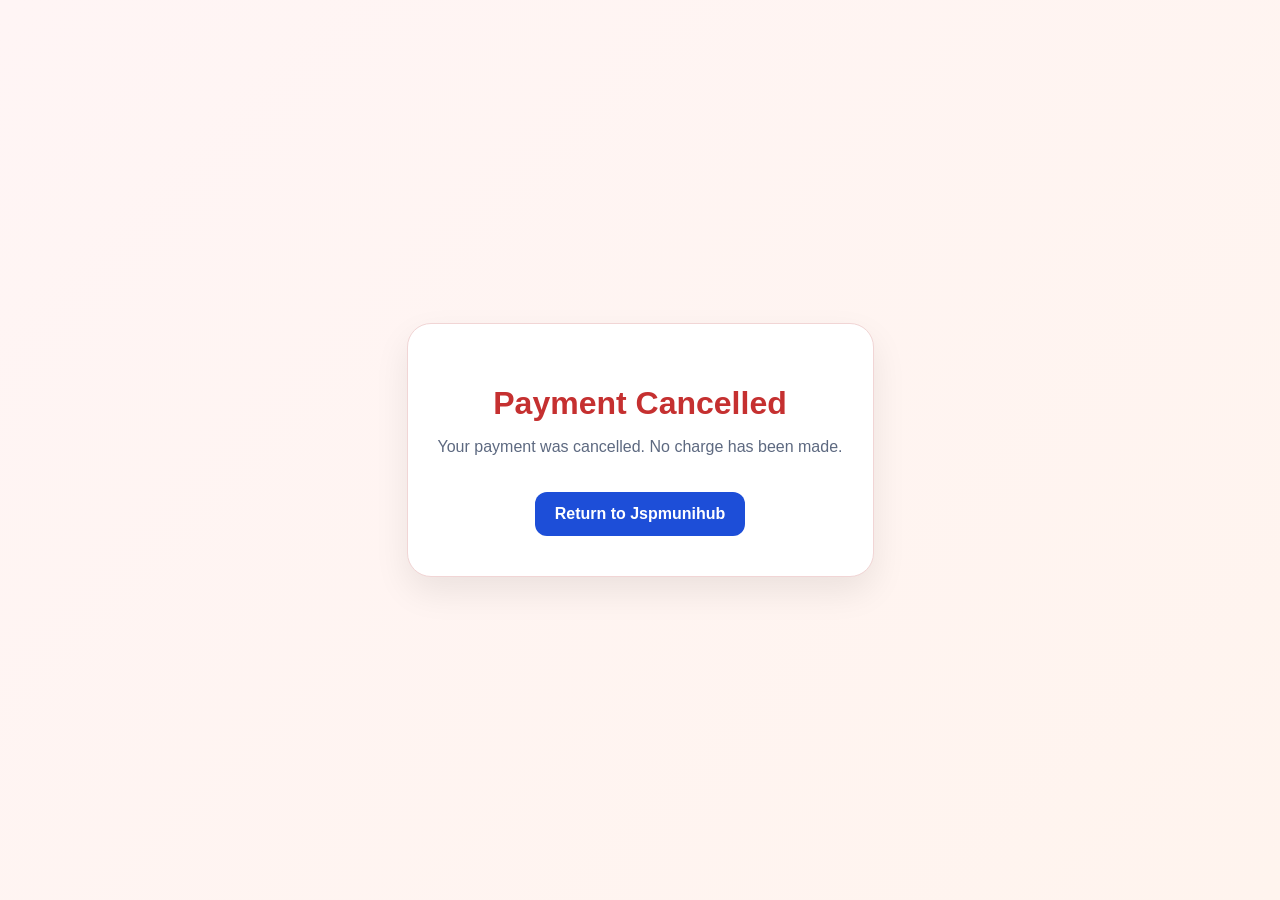
<file: cancel.html>
<!DOCTYPE html>
<html lang="en">
  <head>
    <meta charset="UTF-8" />
    <meta name="viewport" content="width=device-width, initial-scale=1.0" />
    <title>Payment Cancelled | Jspmunihub</title>
    <link rel="stylesheet" href="styles.css" />
    <style>
      body {
        display: flex;
        align-items: center;
        justify-content: center;
        min-height: 100vh;
        background: linear-gradient(135deg, #fff5f5, #fff4ee);
      }
      .cancel-box {
        max-width: 600px;
        background: white;
        border: 1px solid #f1d5d5;
        border-radius: 24px;
        box-shadow: 0 15px 35px rgba(0,0,0,0.08);
        padding: 40px 30px;
        text-align: center;
      }
      .cancel-box h1 {
        color: #c53030;
        margin-bottom: 12px;
      }
      .cancel-box p {
        color: #5d6980;
      }
      .cancel-box a {
        display: inline-block;
        margin-top: 20px;
        background: #1d4ed8;
        color: white;
        padding: 0.8rem 1.2rem;
        border-radius: 12px;
        font-weight: 700;
      }
    </style>
  </head>
  <body>
    <div class="cancel-box">
      <h1>Payment Cancelled</h1>
      <p>Your payment was cancelled. No charge has been made.</p>
      <a href="/">Return to Jspmunihub</a>
    </div>
  </body>
</html>
</file>
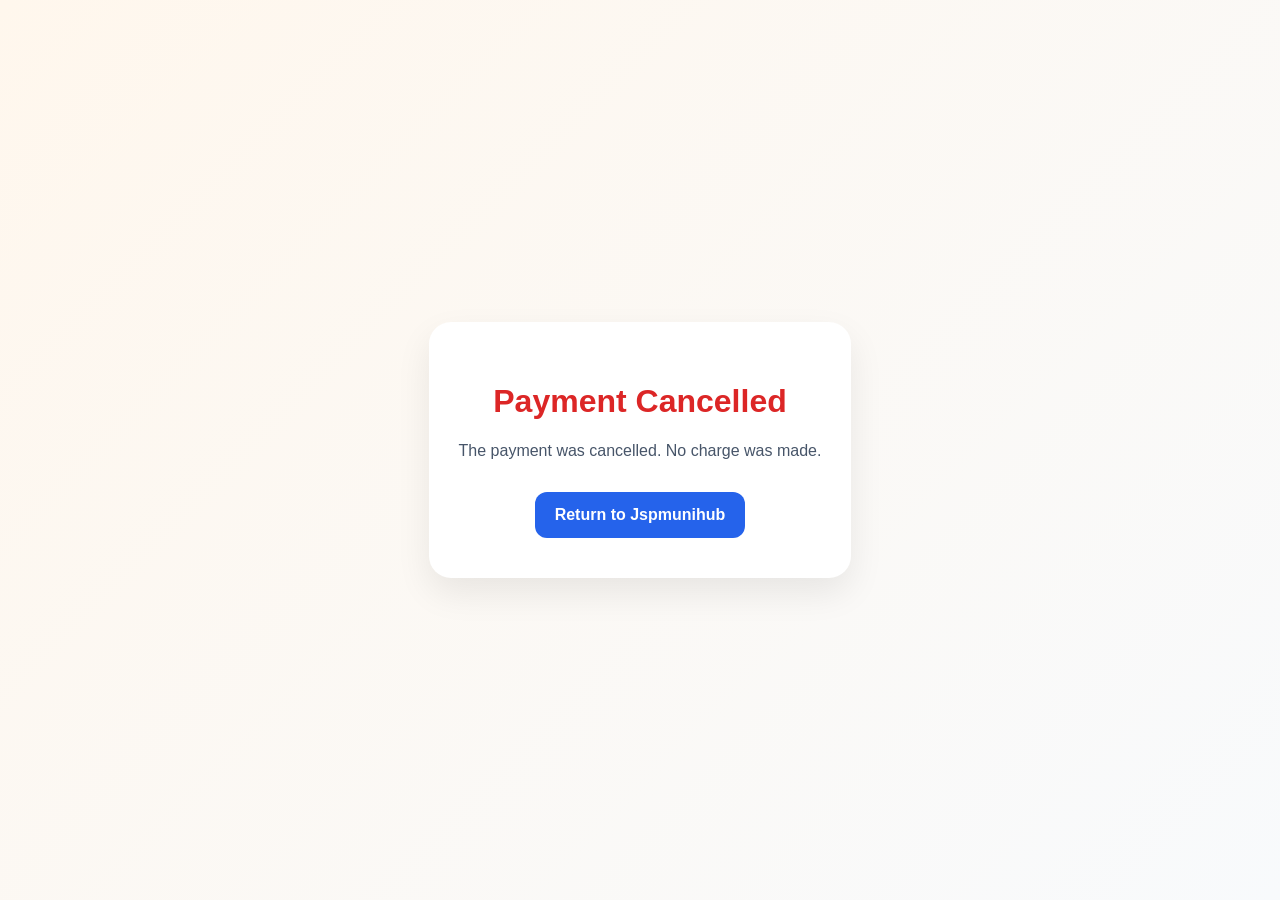
<file: payment-cancel.html>
<!DOCTYPE html>
<html lang="en">
  <head>
    <meta charset="UTF-8" />
    <meta name="viewport" content="width=device-width, initial-scale=1.0" />
    <title>Payment Cancelled | Jspmunihub</title>
    <style>
      body {
        margin: 0;
        min-height: 100vh;
        display: grid;
        place-items: center;
        font-family: Arial, sans-serif;
        background: linear-gradient(135deg, #fff7ed, #f8fafc);
      }
      .box {
        max-width: 620px;
        background: white;
        border-radius: 22px;
        box-shadow: 0 15px 35px rgba(0,0,0,0.08);
        padding: 40px 30px;
        text-align: center;
      }
      h1 {
        color: #dc2626;
      }
      p {
        color: #475569;
      }
      a {
        display: inline-block;
        margin-top: 16px;
        background: #2563eb;
        color: white;
        padding: 0.9rem 1.2rem;
        border-radius: 12px;
        text-decoration: none;
        font-weight: 700;
      }
    </style>
  </head>
  <body>
    <div class="box">
      <h1>Payment Cancelled</h1>
      <p>The payment was cancelled. No charge was made.</p>
      <a href="/">Return to Jspmunihub</a>
    </div>
  </body>
</html>
</file>
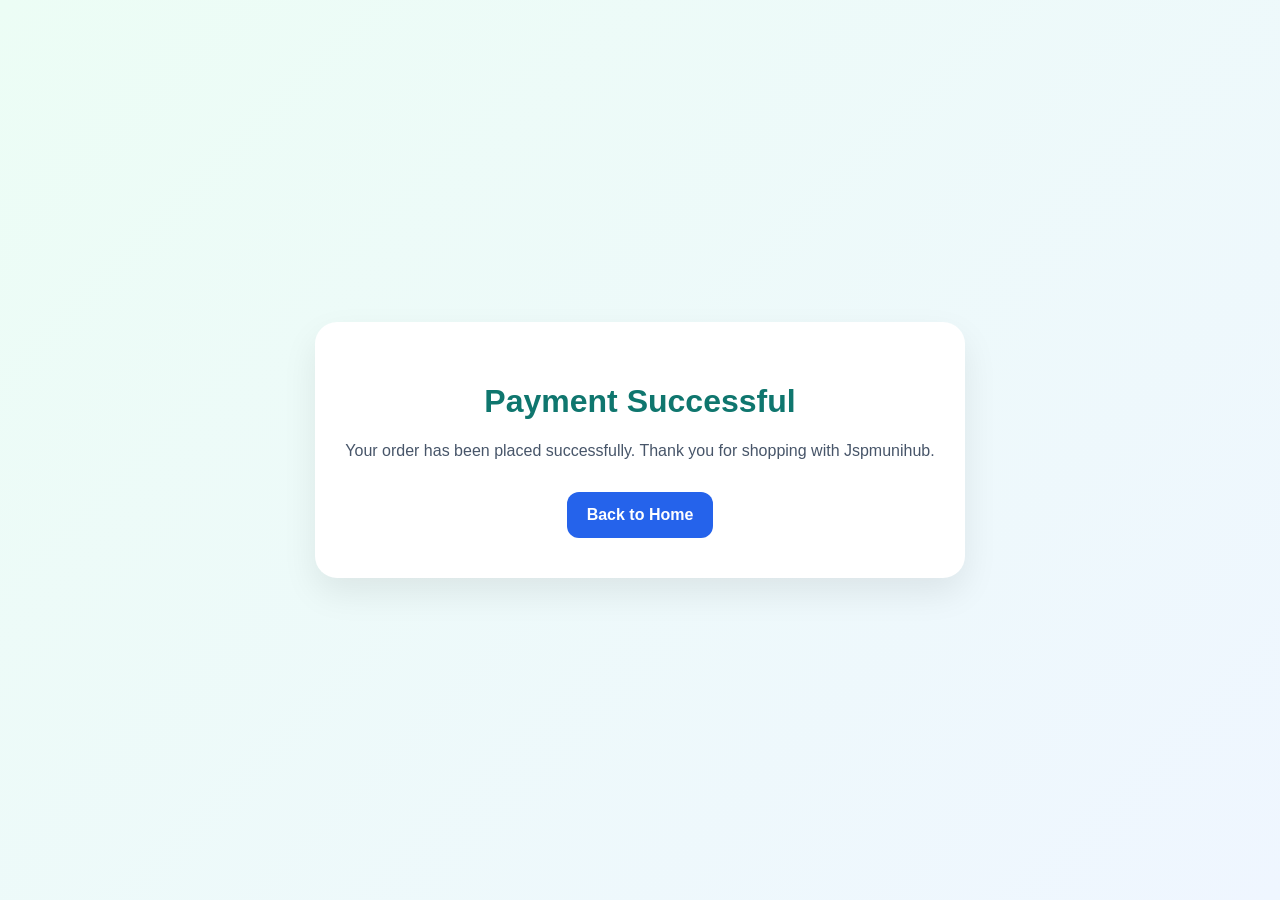
<file: payment-sucess.html>
<!DOCTYPE html>
<html lang="en">
  <head>
    <meta charset="UTF-8" />
    <meta name="viewport" content="width=device-width, initial-scale=1.0" />
    <title>Payment Successful | Jspmunihub</title>
    <style>
      body {
        margin: 0;
        min-height: 100vh;
        display: grid;
        place-items: center;
        font-family: Arial, sans-serif;
        background: linear-gradient(135deg, #ecfdf5, #eff6ff);
      }
      .box {
        max-width: 620px;
        background: white;
        border-radius: 22px;
        box-shadow: 0 15px 35px rgba(0,0,0,0.08);
        padding: 40px 30px;
        text-align: center;
      }
      h1 {
        color: #0f766e;
      }
      p {
        color: #475569;
      }
      a {
        display: inline-block;
        margin-top: 16px;
        background: #2563eb;
        color: white;
        padding: 0.9rem 1.2rem;
        border-radius: 12px;
        text-decoration: none;
        font-weight: 700;
      }
    </style>
  </head>
  <body>
    <div class="box">
      <h1>Payment Successful</h1>
      <p>Your order has been placed successfully. Thank you for shopping with Jspmunihub.</p>
      <a href="/">Back to Home</a>
    </div>
  </body>
</html>
</file>
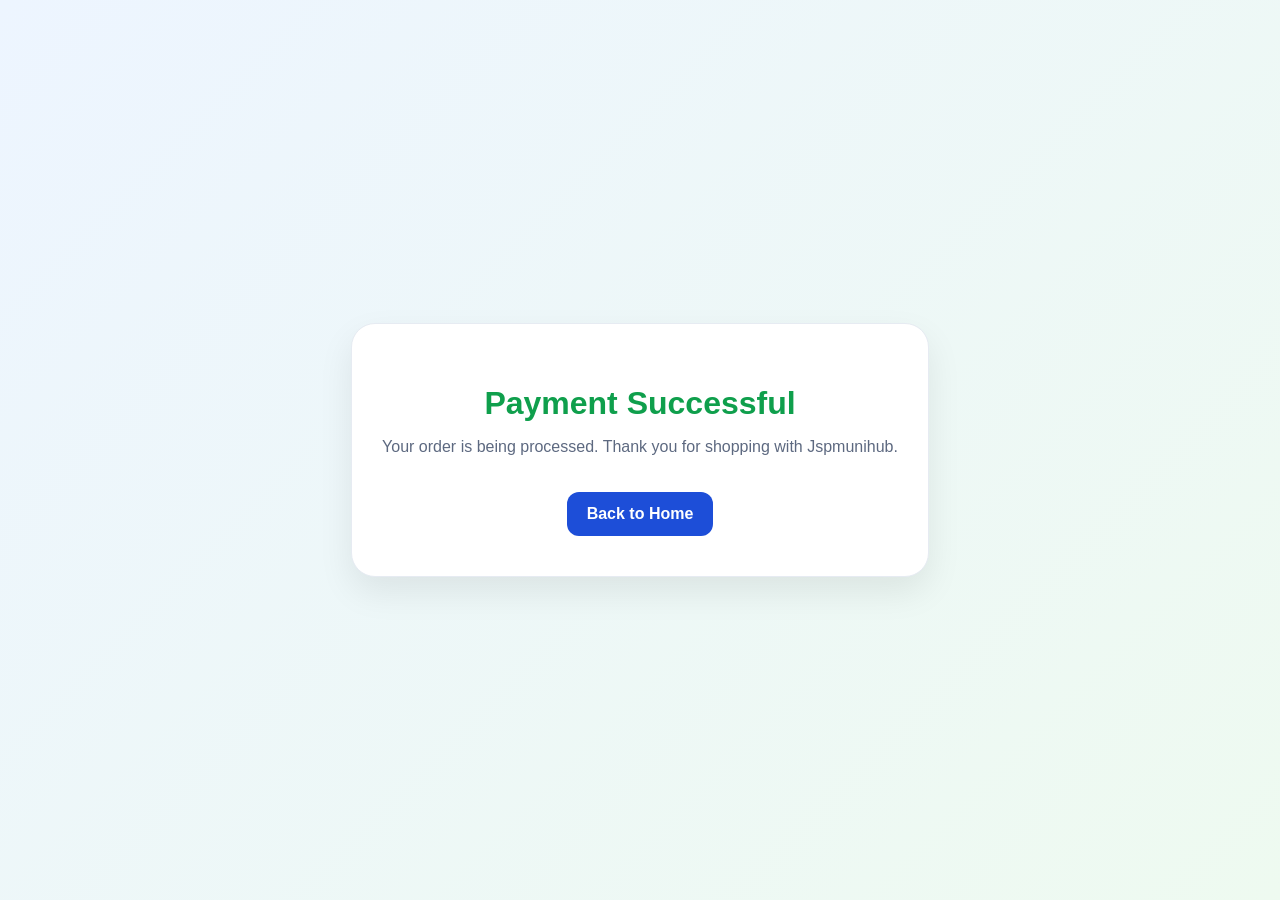
<file: sucess.html>
<!DOCTYPE html>
<html lang="en">
  <head>
    <meta charset="UTF-8" />
    <meta name="viewport" content="width=device-width, initial-scale=1.0" />
    <title>Payment Successful | Jspmunihub</title>
    <link rel="stylesheet" href="styles.css" />
    <style>
      body {
        display: flex;
        align-items: center;
        justify-content: center;
        min-height: 100vh;
        background: linear-gradient(135deg, #edf5ff, #eefaf0);
      }
      .success-box {
        max-width: 600px;
        background: white;
        border: 1px solid #e6ebf2;
        border-radius: 24px;
        box-shadow: 0 15px 35px rgba(0,0,0,0.08);
        padding: 40px 30px;
        text-align: center;
      }
      .success-box h1 {
        color: #0f9f4c;
        margin-bottom: 12px;
      }
      .success-box p {
        color: #5d6980;
      }
      .success-box a {
        display: inline-block;
        margin-top: 20px;
        background: #1d4ed8;
        color: white;
        padding: 0.8rem 1.2rem;
        border-radius: 12px;
        font-weight: 700;
      }
    </style>
  </head>
  <body>
    <div class="success-box">
      <h1>Payment Successful</h1>
      <p>Your order is being processed. Thank you for shopping with Jspmunihub.</p>
      <a href="/">Back to Home</a>
    </div>
  </body>
</html>
</file>
<file: styles.css>
:root {
  --bg: #f5f7fb;
  --panel: #ffffff;
  --panel-2: #f4f6fb;
  --text: #111827;
  --muted: #5f6b7a;
  --primary: #2563eb;
  --primary-dark: #1d4ed8;
  --accent: #10b981;
  --border: #e5e7eb;
  --shadow: 0 20px 50px rgba(15, 23, 42, 0.08);
}

* {
  box-sizing: border-box;
}

html {
  scroll-behavior: smooth;
}

body {
  margin: 0;
  font-family: "Urbanist", sans-serif;
  background: linear-gradient(180deg, #eff5ff 0%, #f8fafc 100%);
  color: var(--text);
}

img {
  display: block;
  max-width: 100%;
}

a {
  text-decoration: none;
  color: inherit;
}

button, input, textarea {
  font: inherit;
}

.container {
  width: min(1200px, calc(100% - 30px));
  margin: 0 auto;
}

.header {
  position: sticky;
  top: 0;
  z-index: 50;
  background: rgba(255,255,255,0.8);
  backdrop-filter: blur(12px);
  border-bottom: 1px solid rgba(229,231,235,0.9);
}

.nav {
  display: flex;
  align-items: center;
  justify-content: space-between;
  min-height: 76px;
}

.logo-wrap {
  display: flex;
  align-items: center;
  gap: 12px;
  font-weight: 800;
  font-size: 1.2rem;
}

.logo {
  width: 34px;
  height: 34px;
  display: grid;
  place-items: center;
  border-radius: 10px;
  background: linear-gradient(135deg, var(--primary), #7c3aed);
  color: white;
  font-weight: 800;
}

.menu {
  display: flex;
  gap: 22px;
  color: var(--muted);
  font-weight: 600;
}

.nav-actions {
  display: flex;
  align-items: center;
  gap: 12px;
}

.primary-btn, .secondary-btn, .ghost-btn {
  border: none;
  border-radius: 14px;
  padding: 0.9rem 1.3rem;
  font-weight: 700;
  cursor: pointer;
  transition: 0.2s ease;
  display: inline-flex;
  align-items: center;
  justify-content: center;
}

.primary-btn {
  background: linear-gradient(135deg, var(--primary), var(--primary-dark));
  color: white;
  box-shadow: var(--shadow);
}

.primary-btn:hover {
  transform: translateY(-1px);
}

.secondary-btn {
  background: white;
  border: 1px solid var(--border);
  color: var(--text);
}

.ghost-btn {
  background: transparent;
  border: 1px solid var(--border);
  color: var(--text);
}

.large {
  padding: 1rem 1.5rem;
}

.hero {
  padding: 70px 0 40px;
}

.hero-grid {
  display: grid;
  grid-template-columns: 1.1fr 0.9fr;
  align-items: center;
  gap: 35px;
}

.tag, .mini-tag {
  display: inline-block;
  background: rgba(37, 99, 235, 0.1);
  color: var(--primary);
  padding: 0.45rem 0.8rem;
  border-radius: 999px;
  font-size: 0.8rem;
  font-weight: 700;
  margin-bottom: 18px;
}

.hero-content h1 {
  margin: 0;
  font-size: clamp(2.6rem, 4vw, 5rem);
  line-height: 1.04;
  letter-spacing: -0.06em;
}

.hero-content p {
  margin: 18px 0 0;
  font-size: 1.08rem;
  color: var(--muted);
  max-width: 620px;
}

.hero-actions {
  display: flex;
  gap: 16px;
  margin-top: 28px;
  flex-wrap: wrap;
}

.hero-stats {
  display: flex;
  gap: 28px;
  margin-top: 28px;
  flex-wrap: wrap;
}

.hero-stats div {
  display: flex;
  flex-direction: column;
  gap: 6px;
}

.hero-stats strong {
  font-size: 1.7rem;
}

.hero-stats span {
  color: var(--muted);
}

.hero-visual {
  display: flex;
  justify-content: center;
}

.floating-card {
  width: min(100%, 420px);
  background: white;
  border: 1px solid var(--border);
  border-radius: 28px;
  overflow: hidden;
  box-shadow: var(--shadow);
}

.floating-card img {
  width: 100%;
  height: 480px;
  object-fit: cover;
}

.card-info {
  padding: 20px 20px 24px;
  display: flex;
  justify-content: space-between;
  align-items: center;
}

.card-info small {
  color: var(--muted);
  display: block;
  margin-bottom: 8px;
}

.card-info h3 {
  margin: 0;
  font-size: 1.5rem;
}

.card-info p {
  margin: 0;
  font-weight: 800;
  color: var(--primary);
  font-size: 1.4rem;
}

.products-section, .sell-section, .about-section {
  padding: 70px 0;
}

.section-top {
  display: flex;
  justify-content: space-between;
  align-items: end;
  gap: 20px;
  flex-wrap: wrap;
  margin-bottom: 20px;
}

.section-top h2 {
  margin: 0;
  font-size: clamp(2rem, 3vw, 3rem);
}

.search-wrap {
  flex: 1;
  display: flex;
  justify-content: flex-end;
}

.search-wrap input {
  width: min(100%, 420px);
  background: white;
  border: 1px solid var(--border);
  border-radius: 14px;
  padding: 0.9rem 1rem;
}

.filter-bar {
  display: flex;
  gap: 10px;
  flex-wrap: wrap;
  margin-bottom: 26px;
}

.filter-btn {
  border: 1px solid var(--border);
  background: white;
  color: var(--muted);
  padding: 0.75rem 1rem;
  border-radius: 999px;
  font-weight: 700;
  cursor: pointer;
}

.filter-btn.active {
  background: rgba(37, 99, 235, 0.08);
  color: var(--primary);
  border-color: rgba(37, 99, 235, 0.15);
}

.shop-grid {
  display: grid;
  grid-template-columns: minmax(0, 1.5fr) minmax(280px, 0.7fr);
  gap: 24px;
  align-items: start;
}

.product-grid {
  display: grid;
  grid-template-columns: repeat(auto-fit, minmax(220px, 1fr));
  gap: 20px;
}

.product-card {
  background: white;
  border: 1px solid var(--border);
  border-radius: 22px;
  overflow: hidden;
  box-shadow: 0 10px 25px rgba(15,23,42,0.04);
}

.product-card img {
  width: 100%;
  height: 220px;
  object-fit: cover;
}

.product-body {
  padding: 16px;
}

.product-head {
  display: flex;
  justify-content: space-between;
  align-items: center;
  gap: 8px;
}

.product-head h3 {
  margin: 0;
  font-size: 1.08rem;
}

.pill {
  font-size: 0.7rem;
  padding: 0.35rem 0.55rem;
  border-radius: 999px;
  background: rgba(16, 185, 129, 0.1);
  color: #0d8f59;
  font-weight: 700;
}

.meta-row {
  display: flex;
  justify-content: space-between;
  color: var(--muted);
  font-size: 0.8rem;
  margin-top: 10px;
}

.price {
  margin: 16px 0 14px;
  font-size: 1.45rem;
  font-weight: 800;
  color: var(--primary);
}

.product-desc {
  color: var(--muted);
  font-size: 0.9rem;
  min-height: 54px;
  margin-bottom: 16px;
}

.add-btn {
  width: 100%;
  border: none;
  border-radius: 12px;
  background: rgba(37,99,235,0.08);
  color: var(--primary);
  font-weight: 800;
  padding: 0.85rem;
  cursor: pointer;
}

.cart-panel {
  position: sticky;
  top: 90px;
  background: white;
  border: 1px solid var(--border);
  border-radius: 24px;
  padding: 20px;
  box-shadow: var(--shadow);
}

.cart-panel h3 {
  margin: 0 0 16px;
  font-size: 1.45rem;
}

.cart-items {
  display: flex;
  flex-direction: column;
  gap: 12px;
  min-height: 140px;
}

.empty-cart {
  text-align: center;
  color: var(--muted);
  margin-top: 30px;
}

.cart-item {
  display: flex;
  gap: 10px;
  align-items: center;
  border: 1px solid var(--border);
  border-radius: 14px;
  padding: 8px;
}

.cart-item img {
  width: 60px;
  height: 60px;
  object-fit: cover;
  border-radius: 10px;
}

.cart-item-info {
  flex: 1;
}

.cart-item-info h4 {
  margin: 0;
  font-size: 0.95rem;
}

.cart-item-info p {
  margin: 4px 0 0;
  color: var(--muted);
  font-size: 0.82rem;
}

.remove-btn {
  border: none;
  background: transparent;
  color: #dc2626;
  cursor: pointer;
  font-size: 1.3rem;
}

.cart-footer {
  border-top: 1px solid var(--border);
  padding-top: 16px;
  margin-top: 18px;
}

.summary-row {
  display: flex;
  justify-content: space-between;
  align-items: center;
  margin-bottom: 14px;
  font-size: 1.02rem;
}

.full {
  width: 100%;
}

.sell-box {
  background: white;
  border: 1px solid var(--border);
  border-radius: 28px;
  padding: 28px;
  display: grid;
  grid-template-columns: 0.9fr 1.1fr;
  gap: 24px;
  box-shadow: var(--shadow);
}

.sell-copy h2 {
  margin: 0 0 10px;
  font-size: clamp(2rem, 3vw, 3rem);
}

.sell-copy p {
  color: var(--muted);
  max-width: 440px;
}

.sell-form {
  display: flex;
  flex-direction: column;
  gap: 16px;
}

.two-col {
  display: grid;
  grid-template-columns: 1fr 1fr;
  gap: 14px;
}

.sell-form input, .sell-form textarea {
  width: 100%;
  background: var(--panel-2);
  border: 1px solid var(--border);
  border-radius: 14px;
  padding: 0.9rem 1rem;
}

.sell-form textarea {
  min-height: 110px;
  resize: vertical;
}

.about-header h2 {
  margin: 0 0 24px;
  font-size: clamp(2rem, 3vw, 3rem);
}

.about-grid {
  display: grid;
  grid-template-columns: repeat(3, minmax(0, 1fr));
  gap: 18px;
}

.about-card {
  background: white;
  border: 1px solid var(--border);
  border-radius: 22px;
  padding: 22px;
  box-shadow: 0 12px 25px rgba(15,23,42,0.04);
}

.about-card h3 {
  margin: 0 0 8px;
  font-size: 1.2rem;
}

.about-card p {
  margin: 0;
  color: var(--muted);
}

.footer {
  padding: 18px 0 40px;
}

.footer-inner {
  border-top: 1px solid var(--border);
  padding-top: 18px;
  display: flex;
  justify-content: space-between;
  align-items: center;
  color: var(--muted);
}

@media (max-width: 980px) {
  .hero-grid, .shop-grid, .sell-box, .about-grid {
    grid-template-columns: 1fr;
  }

  .cart-panel {
    position: static;
  }
}

@media (max-width: 720px) {
  .menu {
    display: none;
  }

  .hero {
    padding-top: 50px;
  }

  .two-col, .hero-actions {
    grid-template-columns: 1fr;
    display: grid;
  }

  .footer-inner {
    flex-direction: column;
    align-items: flex-start;
  }
}
</file>
